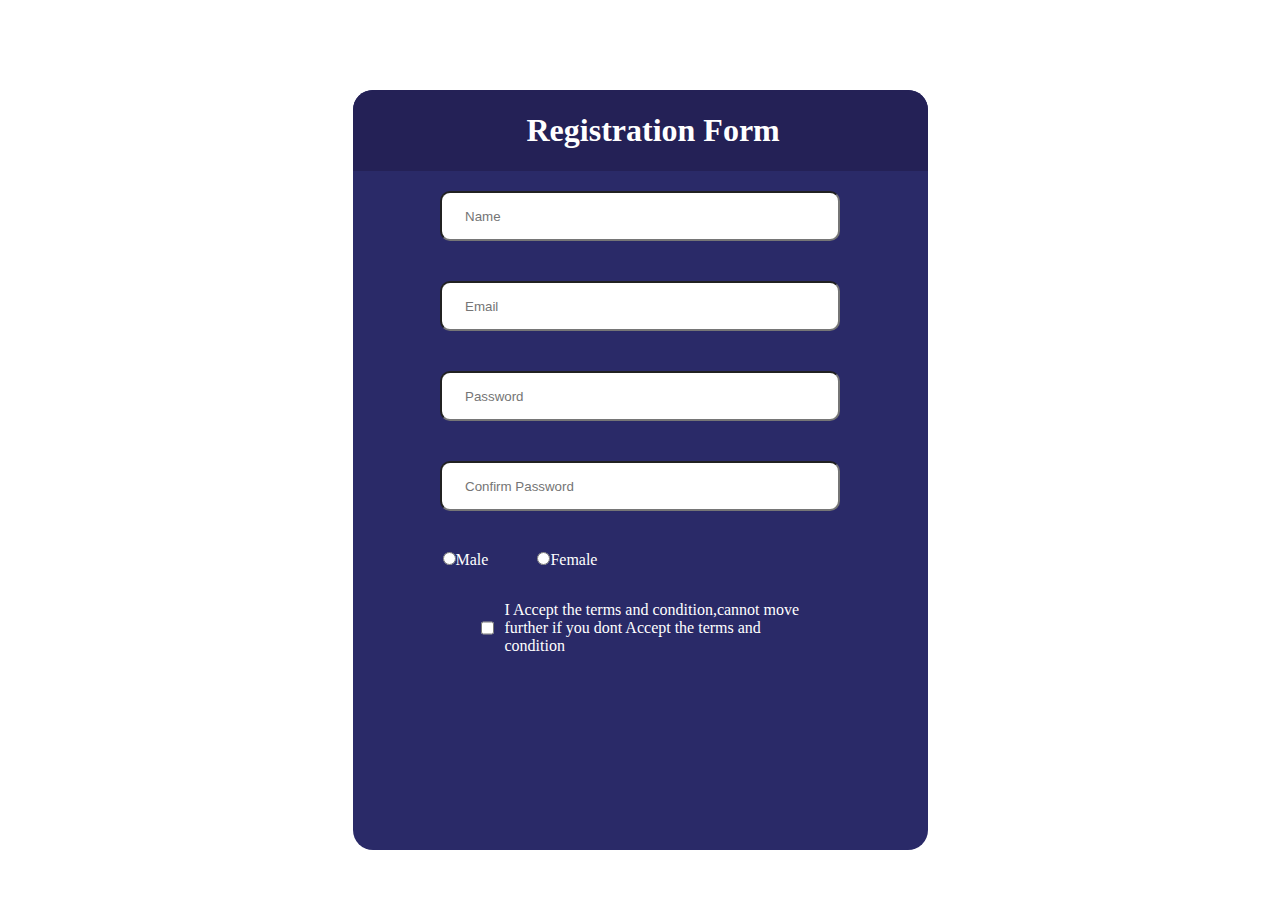
<file: registration/index.html>
<!DOCTYPE html>
<html lang="en">
<head>
    <meta charset="UTF-8">
    <meta name="viewport" content="width=device-width, initial-scale=1.0">
    <title>Registration</title>
    <link rel="stylesheet" href="style.css">
    
</head>
<body><form action="backend.php">
    <div class="container">
        <div class="header">
            <h1 id="h1">Registration Form</h1>
        </div>
        <div class="input">
            <input type="text" placeholder="Name">
            <input type="email" placeholder="Email">
            <input type="password" placeholder="Password">
            <input type="password" placeholder="Confirm Password">
        </div>
        <div class="gender">
            <input type="radio" id="male" name="mygender">Male <input type="radio" id="female"  name="mygender">Female            
        </div>
        <div class="check">
            <input type="checkbox" ><p id="terms">I Accept the terms and condition,cannot move further if you dont Accept the terms and condition</p>
        </div>
    </form>
</body>
</html
</file>
<file: registration/style.css>
*{

    padding: 0px;
    margin: 0px;
    box-sizing: border-box;
}
.container{
    height: 760px;
    width: 575px;
    background-color:#2a2a68 ;   
    margin: auto;
    border-radius: 20px;
    margin-top: 90px;
}
#h1{
    
    color: white;
    height: 81px;
    background-color: #242156;
     padding-left: 174px;
    margin-top: 25px;
    padding-top: 22px;
    border-top-left-radius: 20px;
    border-top-right-radius: 20px;
}
div.input{
    text-align: center;    
   
}
.input input{
    height: 50px;
    margin: 20px;
    width:400px;
    border-radius: 10px;
    padding: 23px;
    

}
.gender{
    margin-left: 90px;
    margin-top: 20px;
    color: white;
}
#female{
    margin-left: 45px;
}
.check{
    margin-left: 90px;
    margin-top: 32px;
    color: white;
    padding-right: 104px;
    padding-left: 38px;
}
.check{
    display: flex;
    
}
#terms{
    margin-left: 11px;
}
</file>
